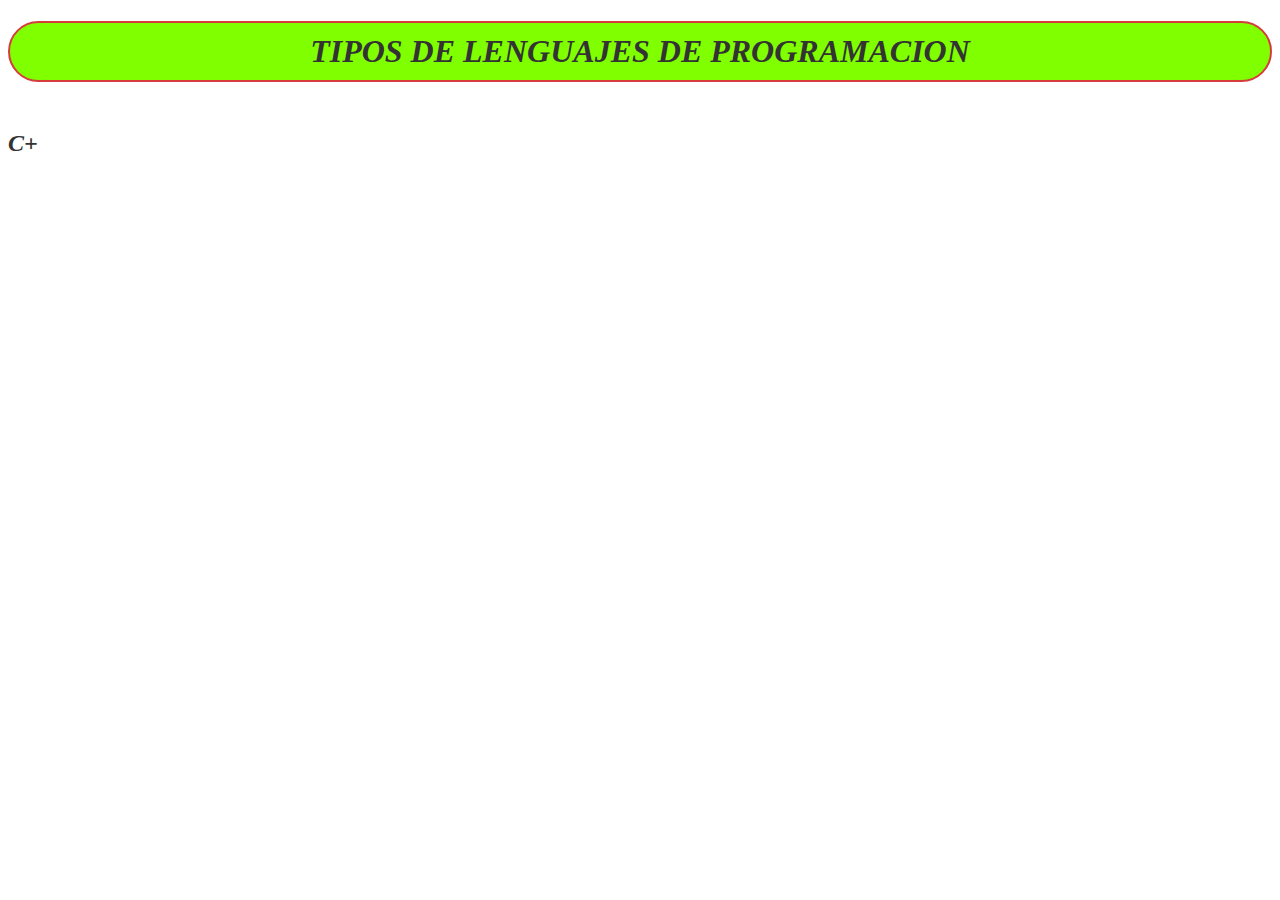
<file: index.html>
<!DOCTYPE html>
<html>
<head>
    <title>Pagina</title>
    <link rel="stylesheet" href="ESTILOS.CSS">
</head>
<body>
    <h1 id="Titulo" class="PROGRAMACION">TIPOS DE LENGUAJES DE PROGRAMACION</h1>
    <br>
    <h2 id="html" class="Tipos">C+</h2>
    <p></p>
</body>
</html>
</file>
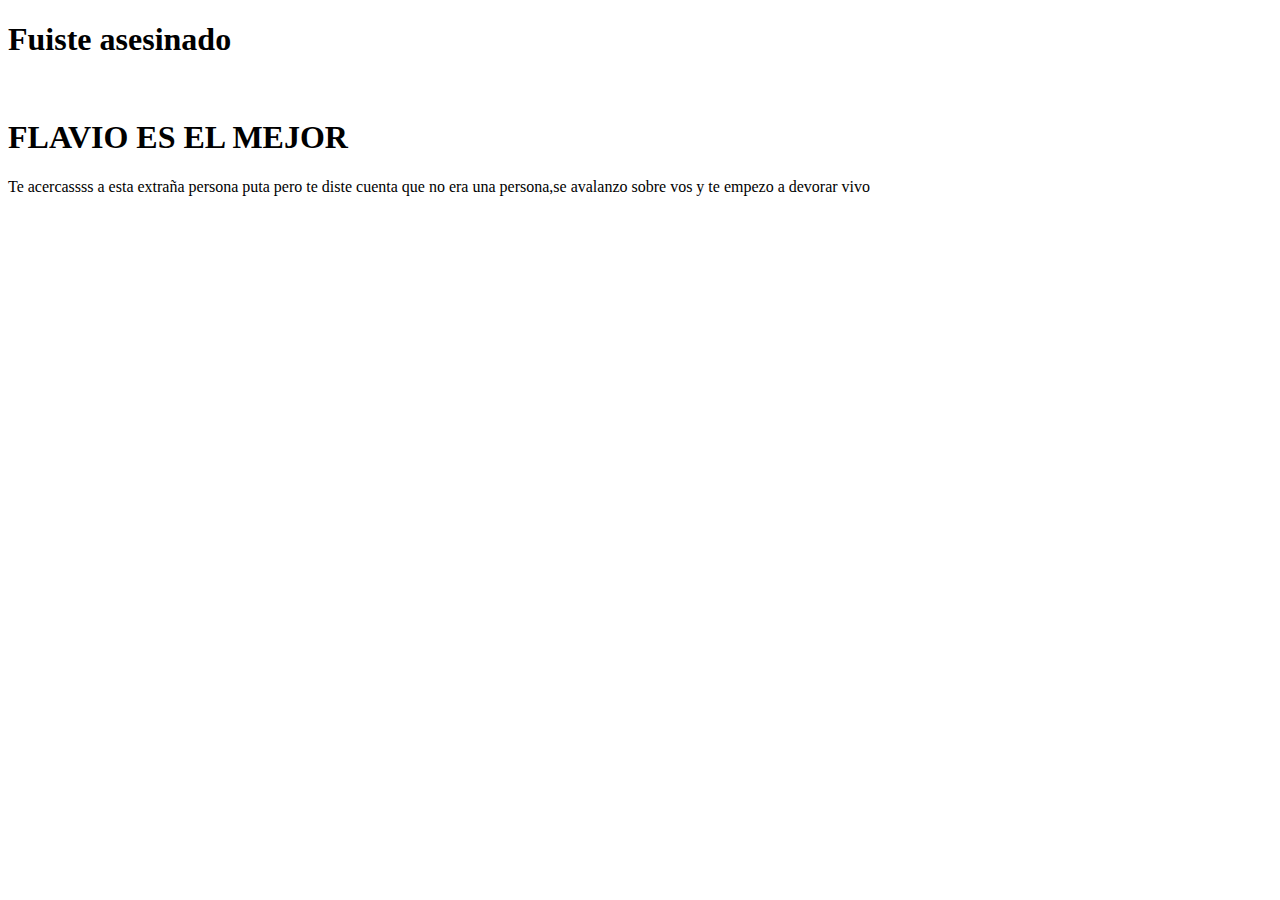
<file: Acercarse.html>
<!DOCTYPE html>
<html>
    <head><title>Moriste</title></head>
    <body>
        <h1>Fuiste asesinado</h1>
<br>
<h1>FLAVIO ES EL MEJOR</h1>
<p>Te acercassss a esta extraña persona puta pero te diste cuenta que no era una persona,se avalanzo sobre vos y te empezo a devorar vivo</p>
    </body>
</html>
</file>
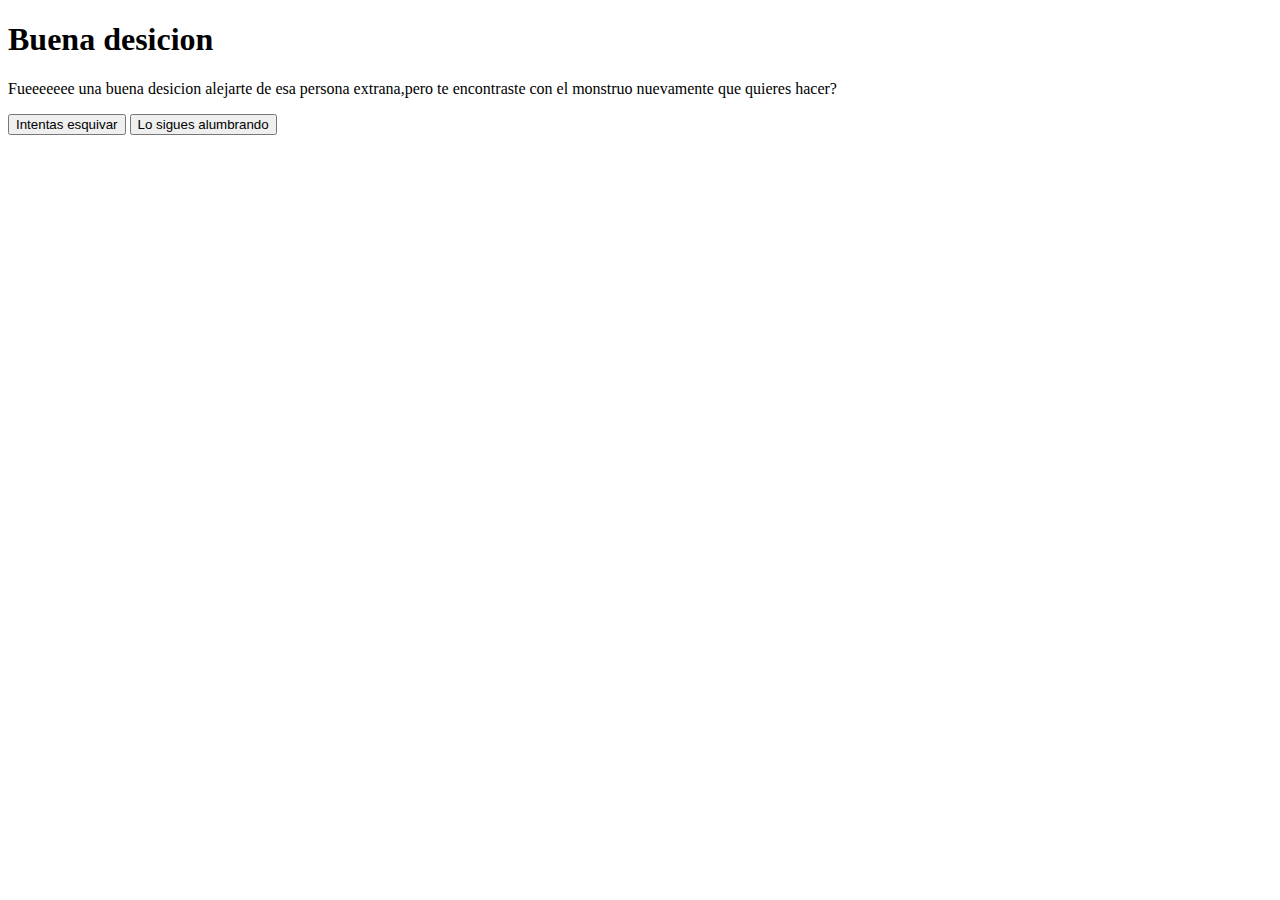
<file: Alejarse.html>
<!DOCTYPE html>
<html>
<head><title>Buena desicion PEROO</title></head>
<body>
    <h1>Buena desicion</h1>
    <p>Fueeeeeee una buena desicion alejarte de esa persona extrana,pero te encontraste con el monstruo nuevamente que quieres hacer?</p>
    <a href="Esquivo.html"><button>Intentas esquivar</button></a>
    <a href="Luz.html"><button>Lo sigues alumbrando</button></a>
</body>
</html>
</file>
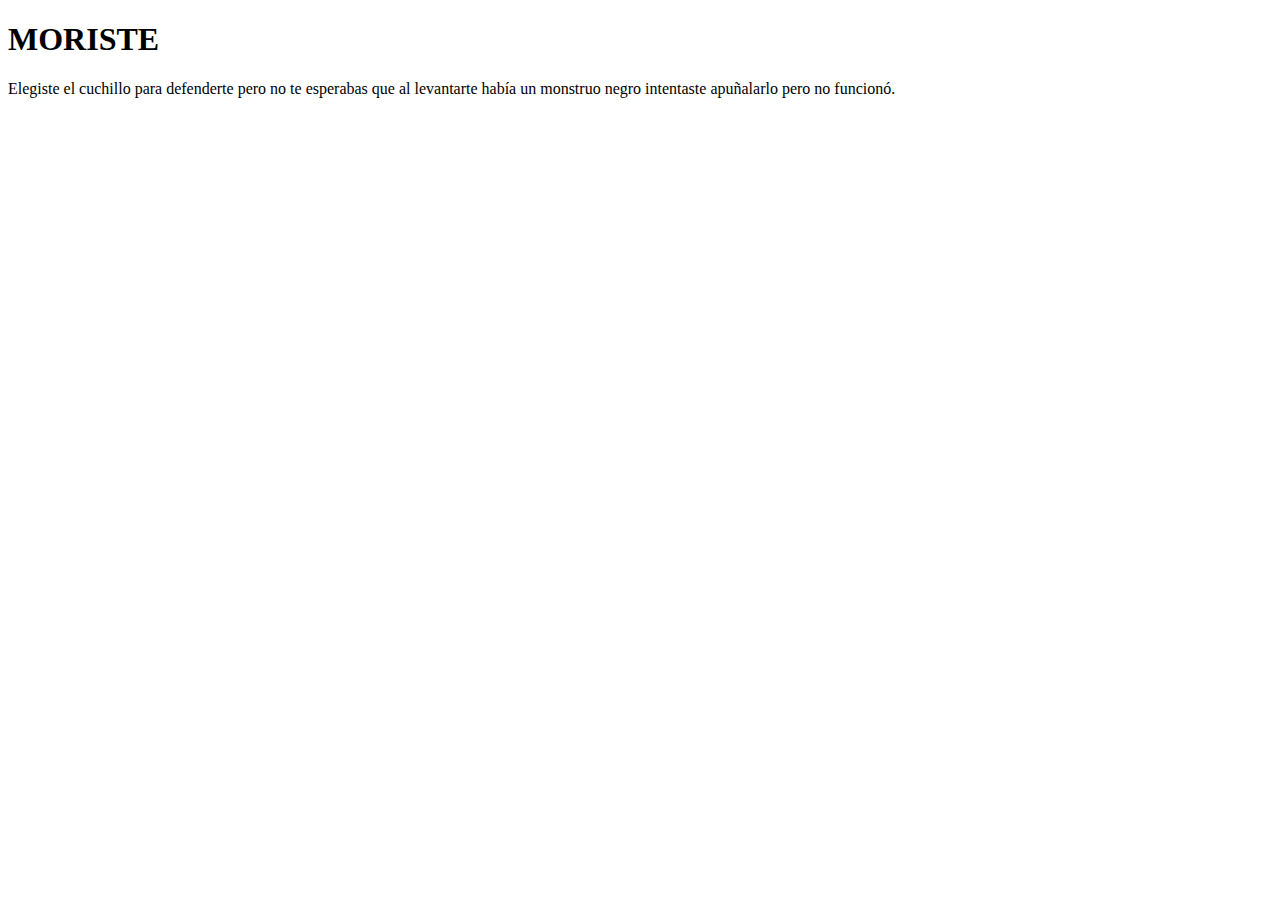
<file: CaminoDeCuchillo.html>
<!DOCTYPE html>
<html>
<head>
    <title>PERDISTE</title>
</head>
<body>
    <h1>MORISTE</h1>
    <p>Elegiste el cuchillo para defenderte pero no te esperabas que al levantarte había un monstruo negro intentaste apuñalarlo pero no funcionó.</p>
</body>
</html>
</file>
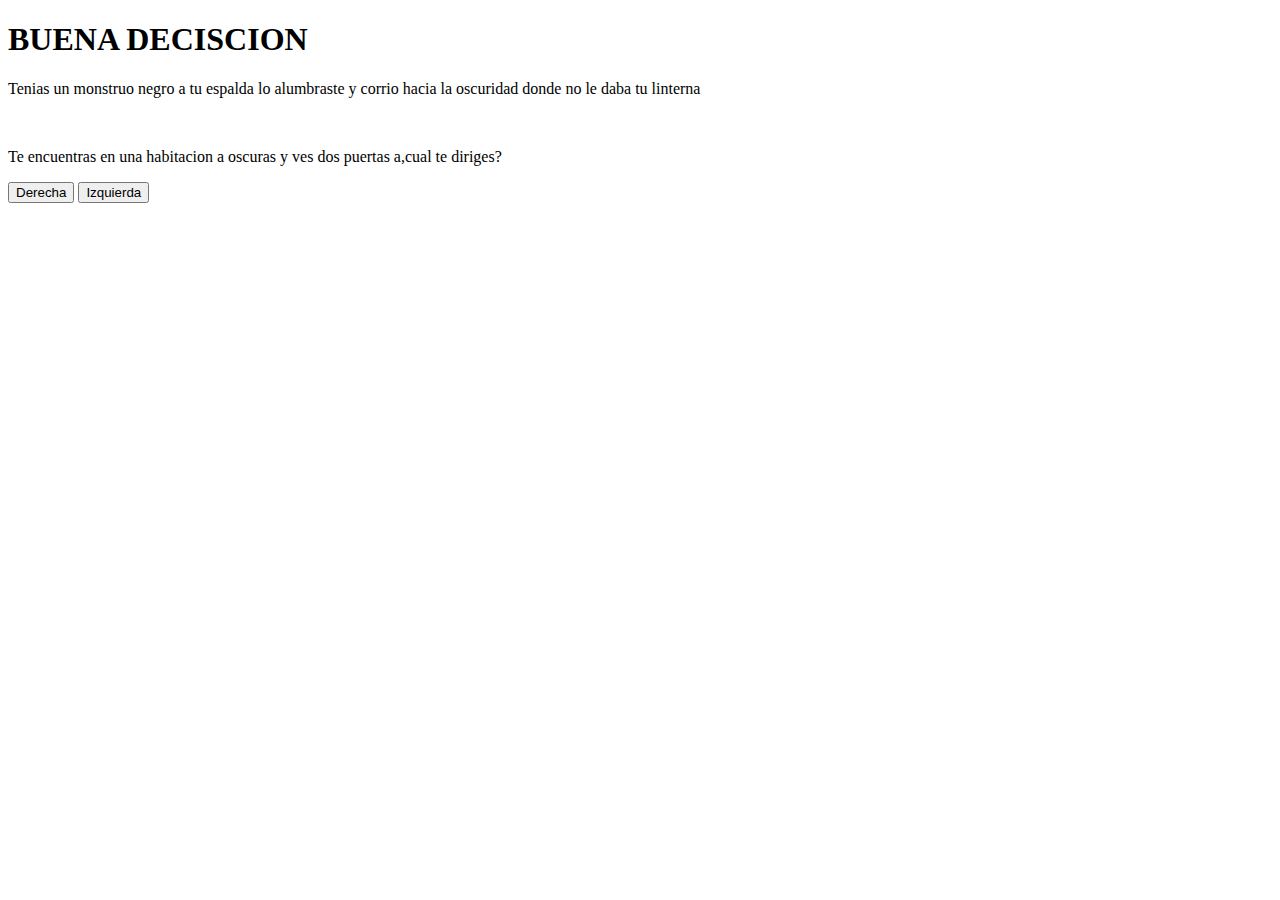
<file: CaminoDeLinterna.html>
<!DOCTYPE html>
<html>
<head><title>Camino Correcto</title></head>
<body>
    <h1>BUENA DECISCION </h1>
    <p>Tenias un monstruo negro a tu espalda lo alumbraste y corrio hacia la oscuridad donde no le daba tu linterna</p>
    <br>
    <p>Te encuentras en una habitacion a oscuras y ves dos puertas a,cual te diriges?</p>
    <a href="CaminoDerecha.html"><button>Derecha</button></a>
    <a href="CaminoIzquierda.html"><button>Izquierda</button></a>
</body>
</html>
</file>
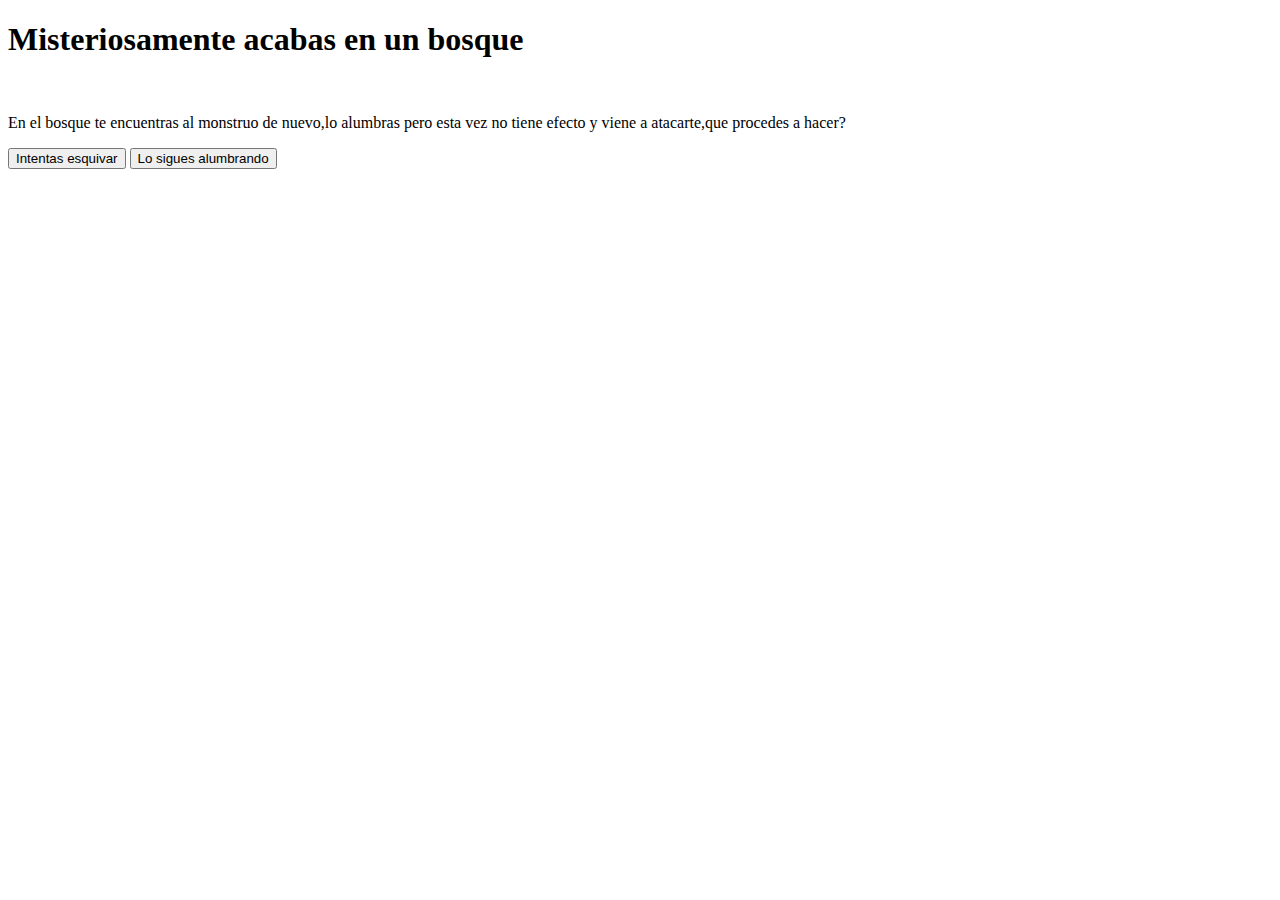
<file: CaminoDerecha.html>
<!DOCTYPE html>
<html>
    <head><title>Derecha</title></head>
    <body>
        <h1>Misteriosamente acabas en un bosque</h1>
        <br/>
        <p>En el bosque te encuentras al monstruo de nuevo,lo alumbras pero esta vez no tiene efecto y viene a atacarte,que procedes a hacer?</p>
        <a href="Esquivo"><button>Intentas esquivar</button></a>
        <a href="Luz"><button>Lo sigues alumbrando</button></a>
    </body>
</html>
</file>
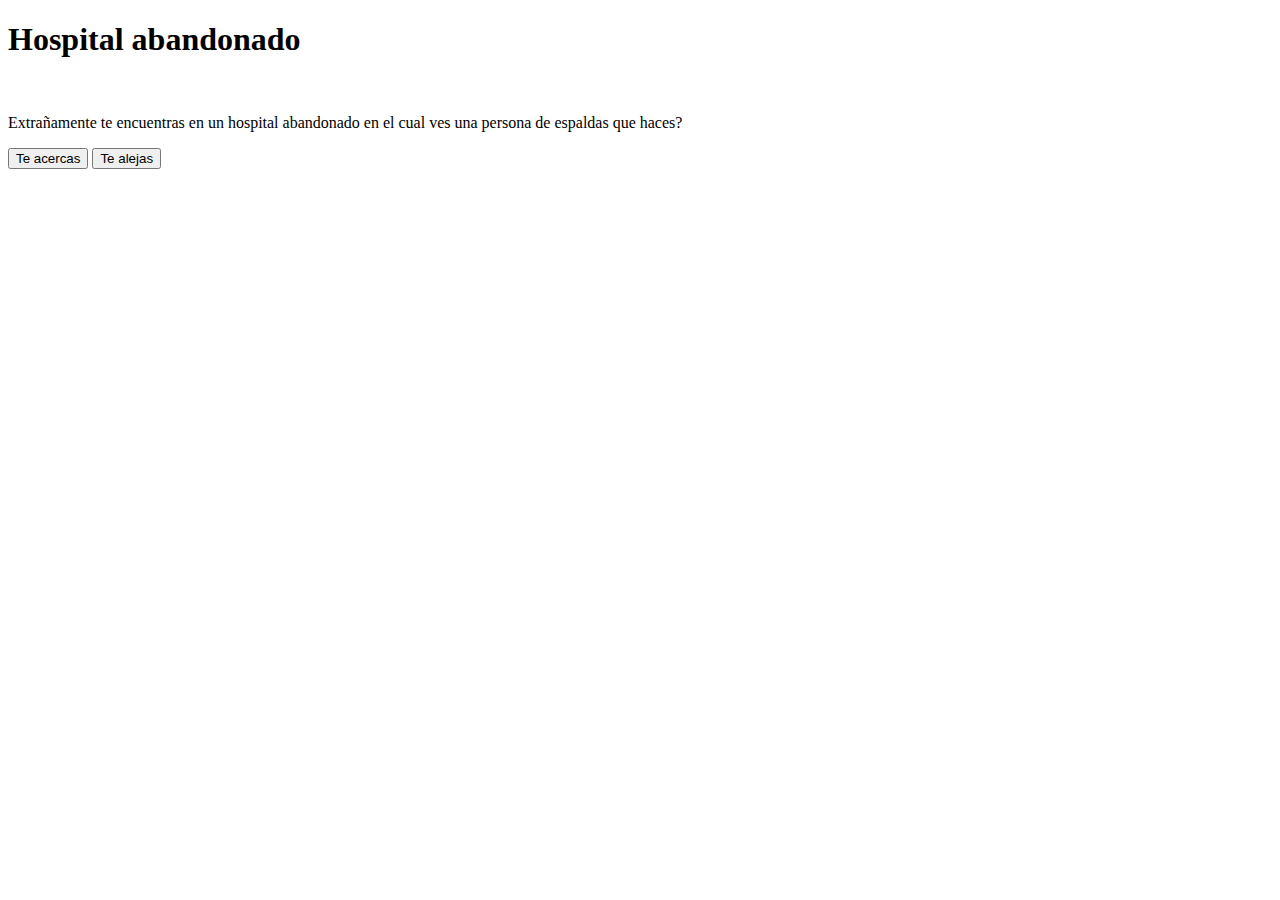
<file: CaminoIzquierda.html>
<!DOCTYPE html>
<html>
<head><title>Izquierda</title></head>
<body>
    <h1>Hospital abandonado</h1>
    <br>
    <p>Extrañamente te encuentras en un hospital abandonado en el cual ves una persona de espaldas que haces?</p>
<a href="Acercarse.html"><button>Te acercas</button></a>
<a href="Alejarse.html"><button>Te alejas</button></a>
</body>
</html>
</file>
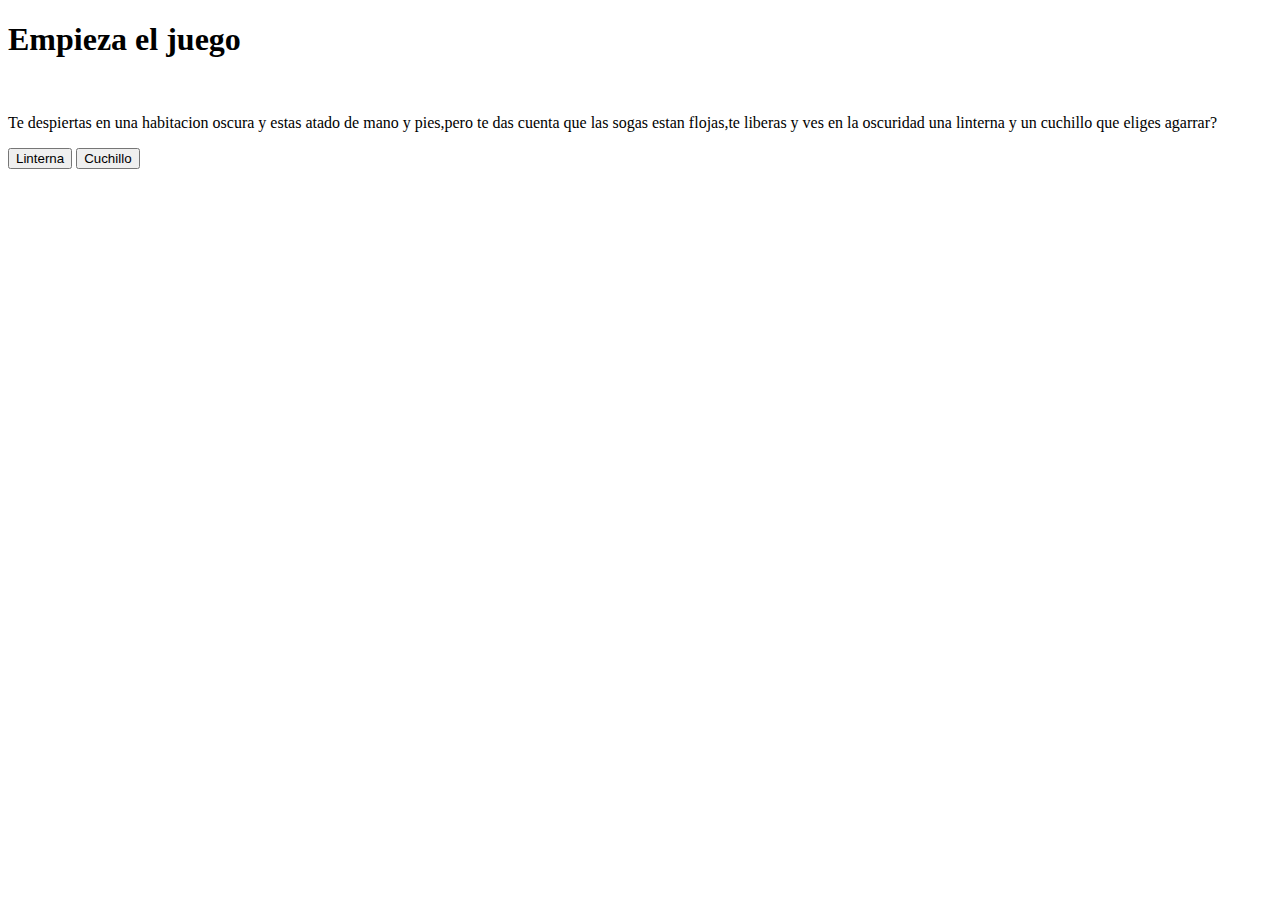
<file: EmpiezaElJuego.html>
<!DOCTYPE html>
<head><title>Comienza el juego</title></head>
<body>
    
    <h1>Empieza el juego</h1>
<br>   
    <p>Te despiertas en una habitacion oscura y estas atado de mano y pies,pero te das cuenta que las sogas estan flojas,te liberas y ves en la oscuridad una linterna y un cuchillo que eliges agarrar? </p>
    <a href="CaminoDeLinterna.html"><button>Linterna</button></a>
    <a href="CaminoDeCuchillo.html"><button>Cuchillo</button></a>
   
</body>
</html>
</file>
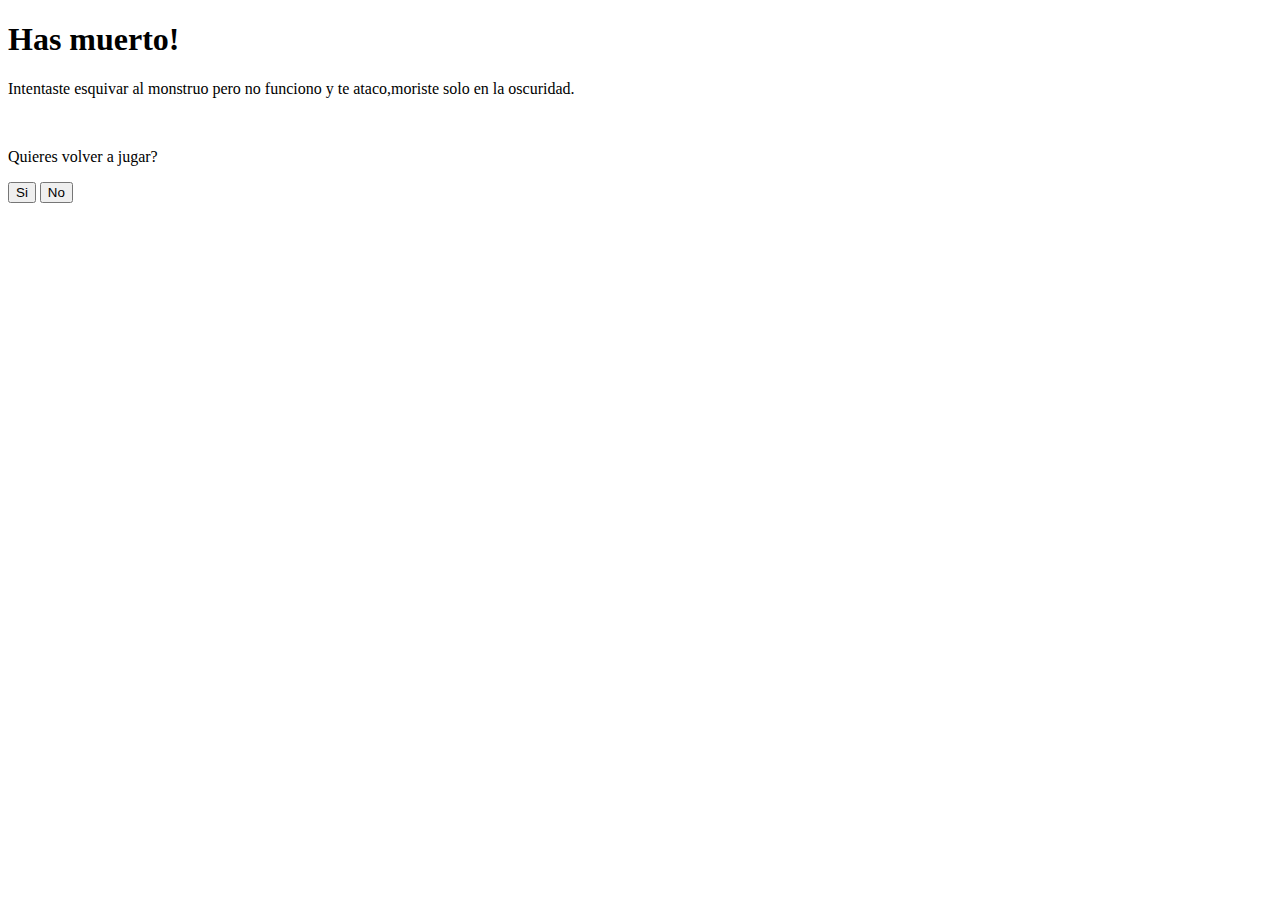
<file: Esquivo.html>
<!DOCTYPE html>
<html></html>
<head><title>MORISTE</title></head>
<body>
    <H1>Has muerto!</H1>
    <p>Intentaste esquivar al monstruo pero no funciono y te ataco,moriste solo en la oscuridad.</p>
<br>
<p>Quieres volver a jugar?</p>
    <a href="MiPag1.html"><button>Si</button></a>
    <a href="Bueno.html"><button>No</button></a>
</body>
</file>
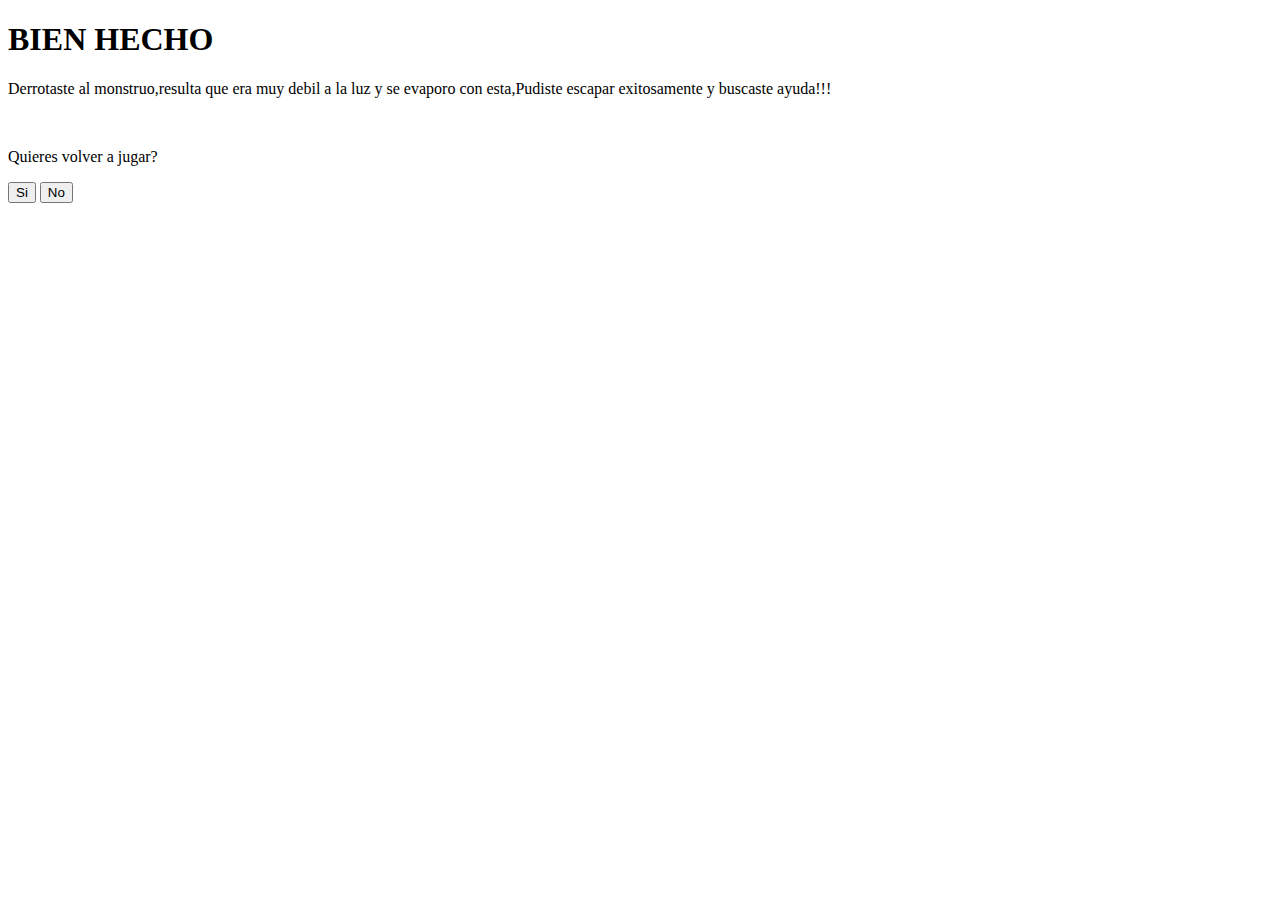
<file: Luz.html>
<!DOCTYPE html>
<html>
    <head><title>GANASTE</title></head>
<body>
    <h1>BIEN HECHO</h1>
    <p>Derrotaste al monstruo,resulta que era muy debil a la luz y se evaporo con esta,Pudiste escapar exitosamente y buscaste ayuda!!!</p>
<br>
    <p>Quieres volver a jugar?</p>
    <a href="MiPag1.html"><button>Si</button></a>
    <a href="Bueno.html"><button>No</button></a>
</body>
       
</html>
</file>
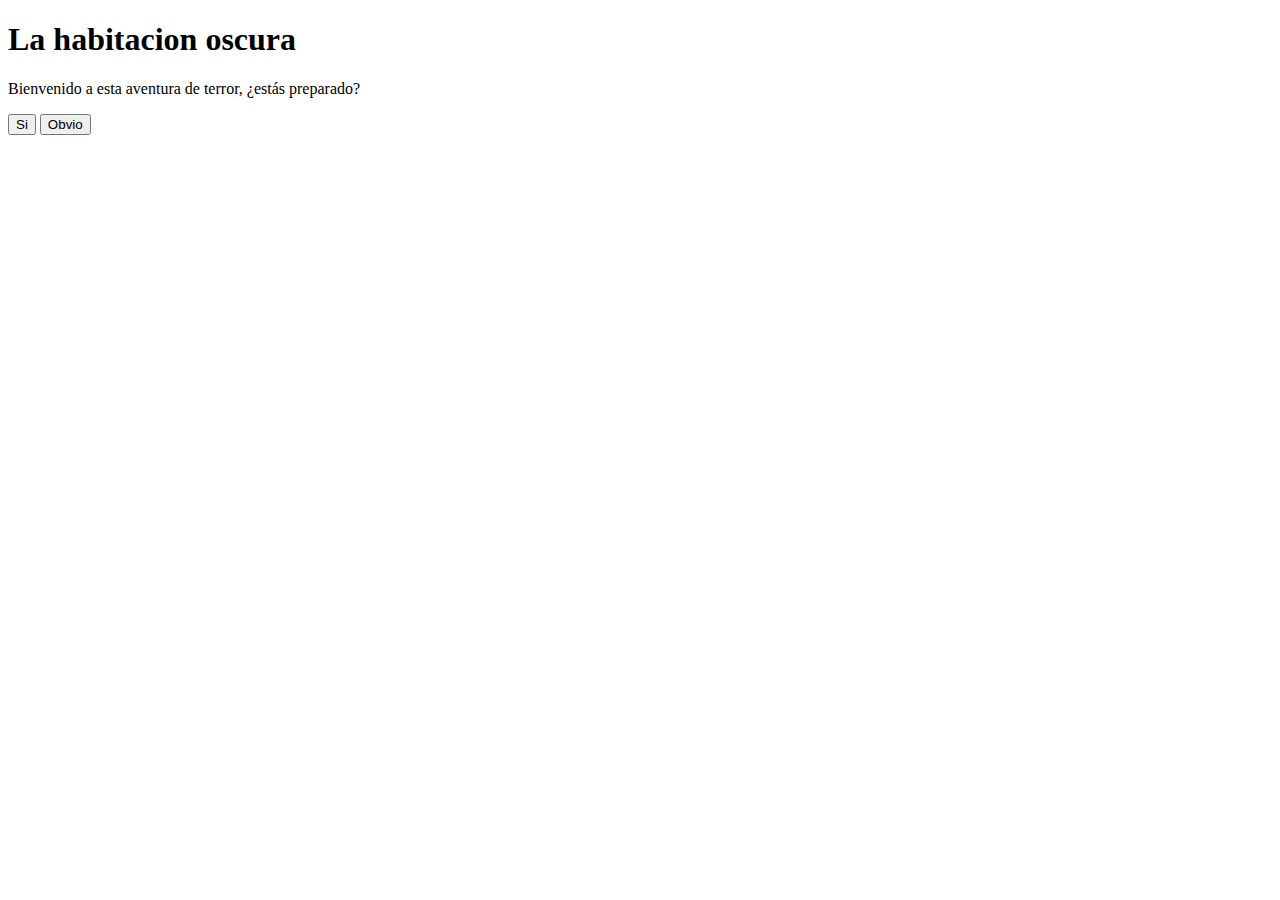
<file: MiPag1.html>
<!DOCTYPE html>
<html>
<head>
    <title>Habitacion Principal</title>
</head>
<body>
    <h1>La habitacion oscura</h1>
    <p>Bienvenido a esta aventura de terror, ¿estás preparado?</p>
    <a href="EmpiezaElJuego.html"><button>Si</button></a>
    <a href="EmpiezaElJuego.html"><button>Obvio</button></a>
</body>
</html>
</file>
<file: ESTILOS.CSS>
p {
    color: brown;
}
body {
    font-size: medium;
    font-style: italic;
    color: #333333; /* Corrected hex color value */
    background-image: url("C:/Users/franc/OneDrive/Escritorio/programas/MiPag/1.jpg");
}
.PROGRAMACION {
    padding: 10px;
    margin-bottom: 10px; /* Corrected property name */
    border-radius: 100px;
}
#Titulo {
    background-color: chartreuse;
    border: 2px solid rgb(215, 60, 60);
}
h1 {
    text-align: center;
}
.Tipos{
    text-align: left;
}
</file>
